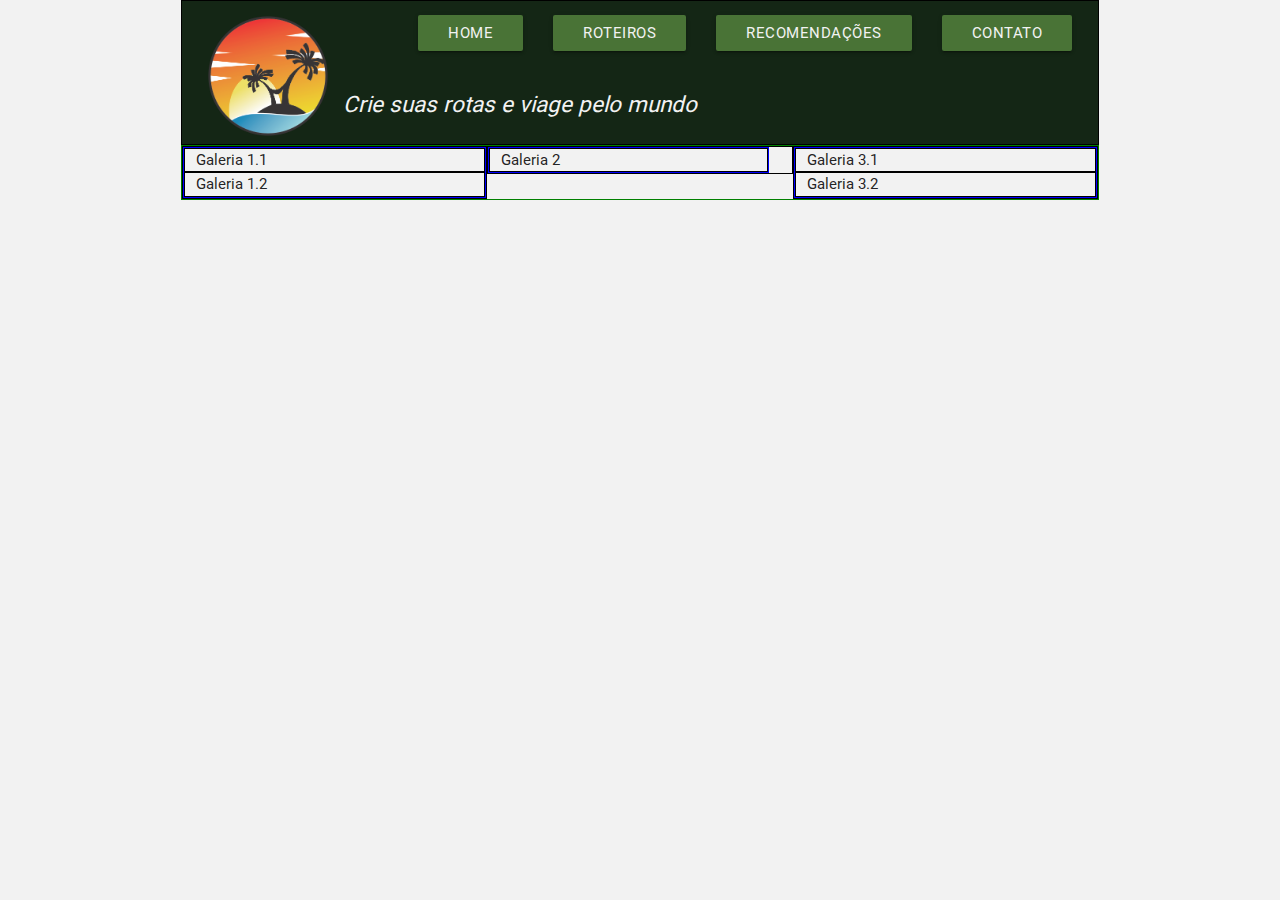
<file: index.html>
<!DOCTYPE html>
<html>
    <head>
        <meta charset="utf-8">
        <meta name="viewport" content="width=device-width, initial-scale=1.0"/>
        
        <link rel="stylesheet" href="https://fonts.googleapis.com/icon?family=Material+Icons">
        <link rel="stylesheet" href="css/materialize.css" type="text/css" media="screen,projection">
        <link rel="stylesheet" href="css/index.css" type="text/css">

        <title>- Blog Viagem -</title>

    </head>

    <body>
        <div class="container">
            
            <div class="row cabecalho">
                <div class="col s12 m12 l12 col-menu">

                    <nav class="menu">
                        <div class="nav-wrapper">
                          <a href="index.html" class="brand-logo"><img class="logo-princ" src="img/logo_principal.png"></a>
                          <ul class="right">
                            <li><a href="index.html" class="btn">home</a></li>
                            <li><a href="index.html" class="waves-effect waves-light btn">Roteiros</a></li>
                            <li><a href="index.html" class="waves-effect waves-light btn">Recomendações</a></li>
                            <li><a href="index.html" class="waves-effect waves-light btn">Contato</a></li>
                          </ul>
                        </div>
                    </nav>
                    <p class="slogan">Crie suas rotas e viage pelo mundo</p>
                </div>
            </div>

            <!--<div class="row midias">

                <div class="col s1 m1 l1 pull-l1 pull-m1 col-midias">
                    <a href="#" class="icon-media" title="Instagram"><svg id="ico-media" xmlns="http://www.w3.org/2000/svg"
                        width="25" height="25" viewBox="0 0 25 25" fill="none" stroke="white"
                        stroke-width="1" class="feather feather-instagram">
                        <rect x="2" y="2" width="20" height="20" rx="5" ry="5"></rect>
                        <path d="M16 11.37A4 4 0 1 1 12.63 8 4 4 0 0 1 16 11.37z"></path>
                        <line x1="17.5" y1="6.5" x2="17.51" y2="6.5"></line>
                    </svg></a>
                    <a href="#" class="icon-media" title="Facebook"><svg id="ico-media" xmlns="http://www.w3.org/2000/svg"
                        width="25" height="25" viewBox="0 0 25 25" fill="none" stroke="white"
                        stroke-width="1" class="feather feather-facebook">
                        <path d="M18 2h-3a5 5 0 0 0-5 5v3H7v4h3v8h4v-8h3l1-4h-4V7a1 1 0 0 1 1-1h3z"></path>
                    </svg></a>
                    <a href="#" class="icon-media" title="Twitter"><svg id="ico-media" xmlns="http://www.w3.org/2000/svg"
                        width="25" height="25" viewBox="0 0 25 25" fill="none" stroke="white"
                        stroke-width="1" class="feather feather-twitter">
                        <path
                            d="M23 3a10.9 10.9 0 0 1-3.14 1.53 4.48 4.48 0 0 0-7.86 3v1A10.66 10.66 0 0 1 3 4s-4 9 5 13a11.64 11.64 0 0 1-7 2c9 5 20 0 20-11.5a4.5 4.5 0 0 0-.08-.83A7.72 7.72 0 0 0 23 3z">
                        </path>
                    </svg></a>
                    <a href="#" class="icon-media" title="YouTube"><svg id="ico-media" xmlns="http://www.w3.org/2000/svg"
                        width="25" height="25" viewBox="0 0 25 25" fill="none" stroke="white"
                        stroke-width="1" class="feather feather-youtube">
                        <path
                            d="M22.54 6.42a2.78 2.78 0 0 0-1.94-2C18.88 4 12 4 12 4s-6.88 0-8.6.46a2.78 2.78 0 0 0-1.94 2A29 29 0 0 0 1 11.75a29 29 0 0 0 .46 5.33A2.78 2.78 0 0 0 3.4 19c1.72.46 8.6.46 8.6.46s6.88 0 8.6-.46a2.78 2.78 0 0 0 1.94-2 29 29 0 0 0 .46-5.25 29 29 0 0 0-.46-5.33z">
                        </path>
                        <polygon points="9.75 15.02 15.5 11.75 9.75 8.48 9.75 15.02"></polygon>
                    </svg></a>
                    <a href="#" class="icon-media" title="E-mail"><svg id="ico-media" xmlns="http://www.w3.org/2000/svg"
                        width="25" height="25" viewBox="0 0 25 25" fill="none" stroke="white"
                        stroke-width="1" class="feather feather-mail">
                        <path
                            d="M4 4h16c1.1 0 2 .9 2 2v12c0 1.1-.9 2-2 2H4c-1.1 0-2-.9-2-2V6c0-1.1.9-2 2-2z">
                        </path>
                        <polyline points="22,6 12,13 2,6"></polyline>
                    </svg></a>
                </div>-->
            

            <div class="row geral">
                
                <div class="col s4 m4 l4">
                    <div class="row geral-1">
                        <div class="col s12 m12 l12">
                            Galeria 1.1
                        </div>
                        
                        <div class="col s12 m12 l12">
                            Galeria 1.2
                        </div>
                    </div>
                </div>

                <div class="col s4 m4 l4">
                    <div class="row geral-2">

                        <div class="col s12 m12 l12">
                            Galeria 2
                        </div>
                    </div>
                </div>

                <div class="col s4 m4 l4">
                    <div class="row geral-3">

                        <div class="col s12 m12 l12">
                            Galeria 3.1
                        </div>
                        
                        <div class="col s12 m12 l12">
                            Galeria 3.2
                        </div>
                    </div>
                </div>

            </div>

        </div>

        <script type="text/javascript" src="http://code.jquery.com/jquery-3.2.1.min.js"></script>
        <script type="text/javascript" src="js/materialize.min.js"></script>

    </body>

</html>
</file>
<file: css/index.css>
/* SEÇÃO */
/* CORES PADRÃO */
/* #6BB0BF
#F2B680
#D99873
#735755
#F2F2F2 */

/* #142615
#497336
#415936
#BF8F73
#73412F */
/*----------------------------------------*/

/* CABEÇALHO */
.cabecalho{
  margin-bottom: 0px;
  background-color: #142615;
}

.menu{
  background-color: #142615;
  box-shadow: none;
}

.logo-princ{
  width: 8rem;
  margin: 1rem;
}
.slogan{
  text-align: left;
  margin-left: 10rem;
  font-size: 1.5rem;
  font-family: "Roboto";
  font-style: italic;
  color: #F2F2F2;
}
.btn{
  background-color: #497336;
  color: #F2F2F2;
}
.btn:hover{
  background-color: #415936;
}
/*----------------------------------------*/
/* BODY */
body{
  background-color: #F2F2F2;
}
/*----------------------------------------*/


/* MÍDIAS SOCIAIS */
.midias{
  margin: 0px;
  display: inline-block;

}
#ico-media{
  margin: 2px 2px 2px 2px;
  padding: 0px;
}
.col-midias{
  padding-left: 0px;
}
.col{
  border: solid 1px black;
}
.geral{
  border: solid green 1px;
  margin-bottom: 0px;
}
.geral-1{
  height: 50%;
  border: solid blue 1px;
  margin-bottom: 0px;
}
.geral-2{
  width: 100%;
  border: solid blue 1px;
  margin-bottom: 0px;
}
.geral-3{
  border: solid blue 1px;
  margin-bottom: 0px;
}
</file>
